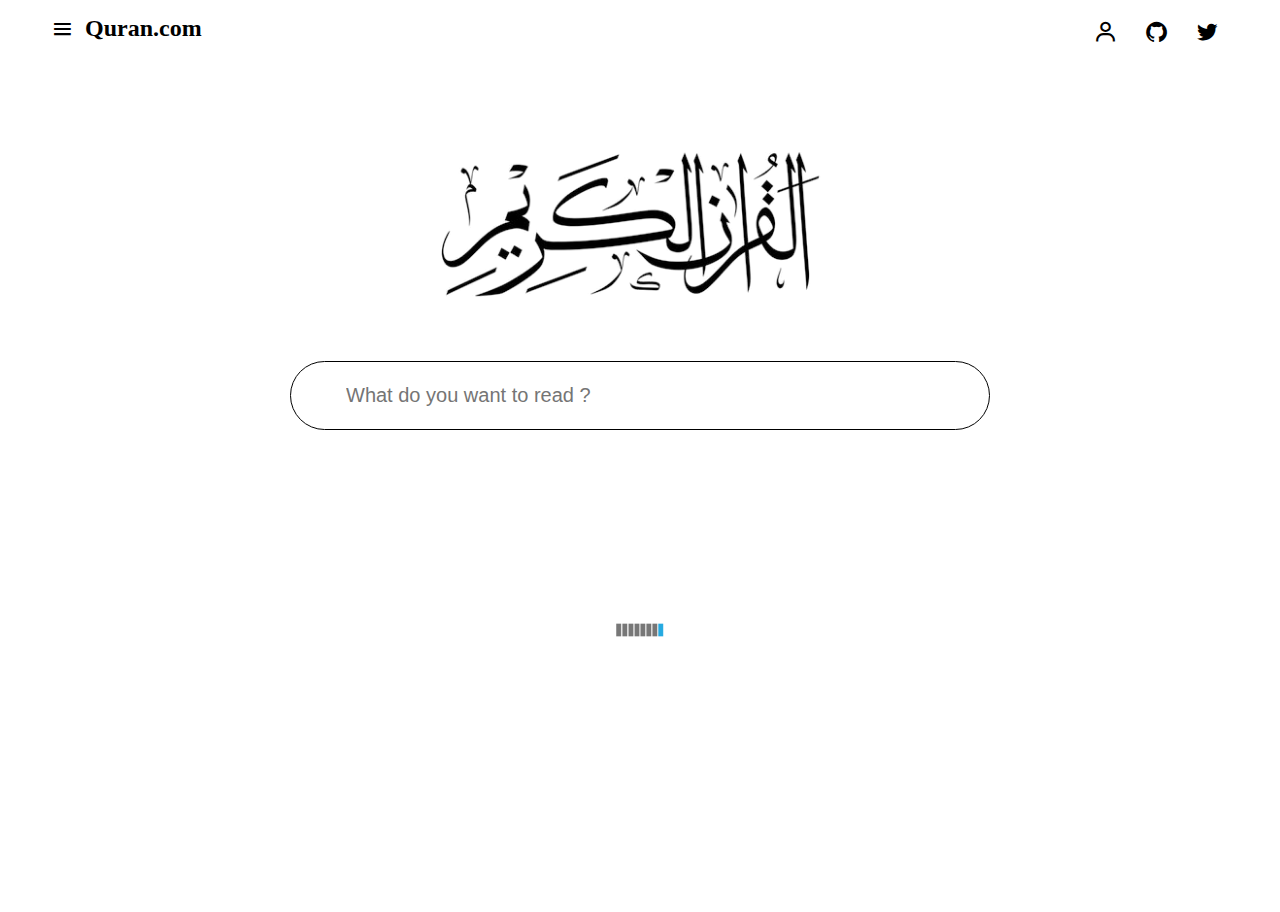
<file: index.html>
<!DOCTYPE html>
<html lang="en">
<head>
    <meta charset="UTF-8">
    <meta http-equiv="X-UA-Compatible" content="IE=edge">
    <meta name="viewport" content="width=device-width, initial-scale=1.0">
    <title>The noble Qur'an</title>
    <link rel="icon" href="./Assets/images/icons8-quran-32.png">
    <link rel="stylesheet" href="./Assets/style.css">

    <!-- icons link -->
    <link rel="stylesheet" href="https://unpkg.com/boxicons@latest/css/boxicons.min.css">

</head>
<body>
    <div class="navigation">
        <div class="logo">
            <div class="bx bx-menu" id="menu-icon"></div>
            <a href="index.html"><h2>Quran.com</h2></a>
        </div>
      
        <div class="nav">
        <a href="https://contact-me-eta.vercel.app/"><i class='bx bx-user'></i></a>
        <a href="https://github.com/Ashakour1"><i class='bx bxl-github'></i></a>
        <a href="https://twitter.com/Ashakour17"><i class='bx bxl-twitter' ></i></a>
        </div>
    </div>
    <div class="container">
    <div class="section">
        <div class="quraan-img">
            <img src=".//Assets/images/n.png" alt="">
        </div>
        <div class="searchArea">
            <input type="text" name="search" id="search" placeholder='What do you want to read ?'  autocomplete="off">
        </div>

    </div>
        
   
    <img src=".//Assets/images/Loading.gif" alt="" id="Loading">

    <div class="surah-lists" dir="ltr" lang="eng">
        
       
    
      
    
     

    </div>
</div>
    <script src="./Assets/Main.js"></script>
</body>
</html>
</file>
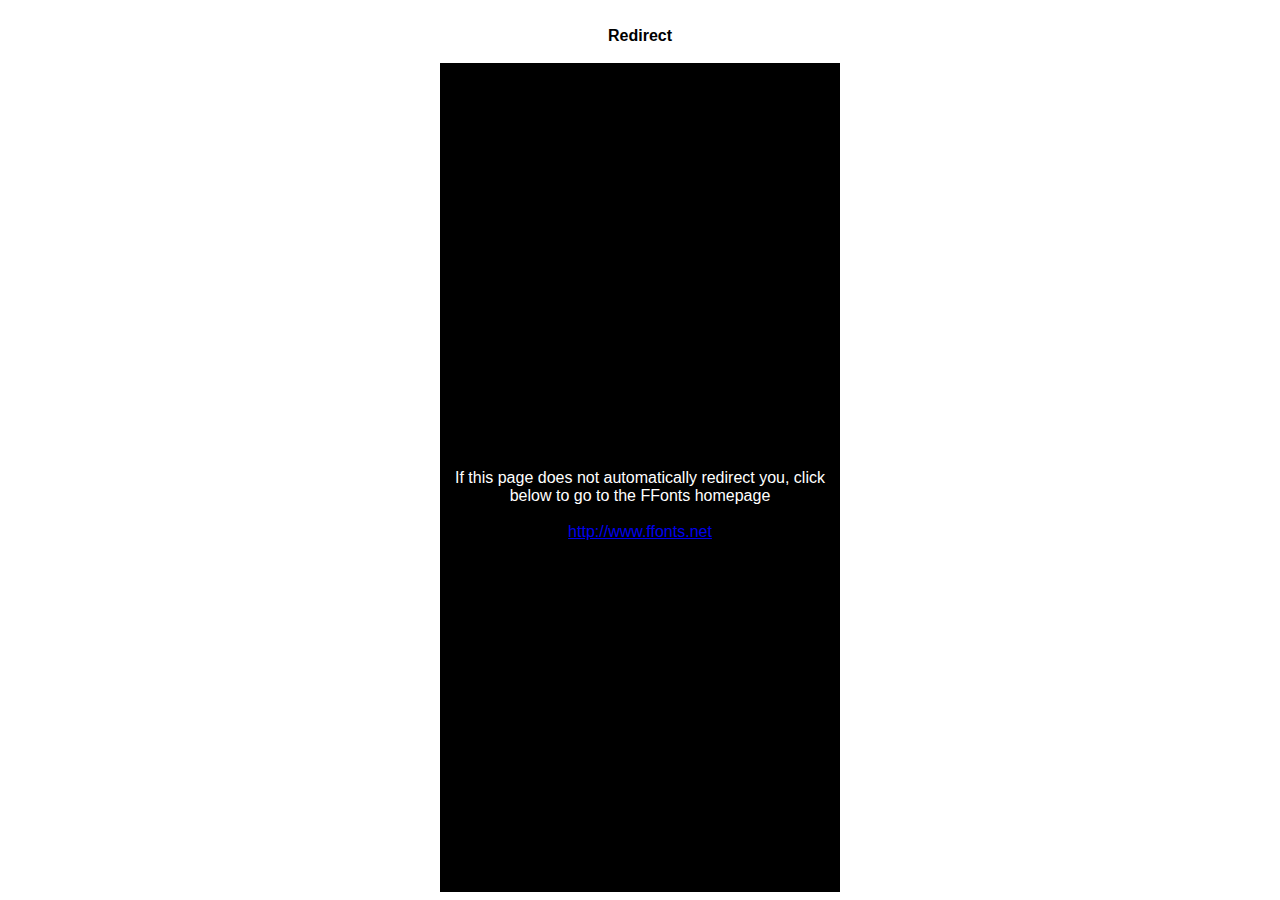
<file: Assets/tf/ffonts.net.htm>
<HTML>
<HEAD>
<TITLE>FFonts - Redirect</TITLE>
<meta http-equiv="refresh" content="1;url=http://www.ffonts.net">
<script language="javascript">
<!-- 
//location.replace("http://www.ffonts.net");
-->
</script>
</HEAD>

<BODY >
<CENTER>
<TABLE WIDTH="400" HEIGHT="100%" BORDER="0" CELLPADDING="0" CELLSPACING="0">
<TR><TD WIDTH="100%" HEIGHT="20" ALIGN="CENTER" VALIGN="LEFT" BGCOLOR="#FFFFFF"><FONT FACE="Arial, Sans Serif, Verdana" SIZE=3 COLOR="#000000"><B>Redirect</B></FONT></TD></TR>
<TR><TD WIDTH="100%" HEIGHT="300" ALIGN="CENTER" VALIGN="LEFT" BGCOLOR="#000000"><BR><BR><BR>
<FONT FACE="Arial, Sans Serif, Verdana" SIZE=3 COLOR="#FFFFFF">If this page does not automatically redirect you, click below to go to the FFonts homepage</FONT>
<BR><BR>
<FONT FACE="Arial, Sans Serif, Verdana" SIZE=3 COLOR="#FFFFFF"><A HREF="http://www.ffonts.net" TARGET="_top">http://www.ffonts.net</A>
</TD></TR>
</TD></TR>
</TABLE>
</CENTER>
</BODY>
</HTML>
</file>
<file: Assets/style.css>
@import url('https://fonts.googleapis.com/css2?family=Amiri&display=swap');

@import url('https://fonts.googleapis.com/css2?family=Josefin+Sans&display=swap');

*{
    padding: 0;
    margin: 0;
    box-sizing: border-box;
}

@font-face {
   font-family: 'QuranSurah';
   src: url('./tf/DTHULUTH.TTF');
}
.container{
    display: flex;
    flex-direction: column;
    justify-content: center;
    align-items: center;
    
}
.navigation{
    display: flex;
    justify-content: space-between;
    height: 60px;
    margin: 0 50px;
    padding: 10px 0;
}
.logo{
    display: flex;
    
}
.logo .bx-menu{
    font-size: 25px;
    padding-top: 7px;
}
.logo h2{
    padding-top: 5px;
    padding-left: 10px;
}
.logo a{
    text-decoration: none;
    color: black;
    
}
.nav{
    color: black;
    font-size: 25px;
    padding-top: 10px;
}
.nav i{
    color: black;
    padding: 0 10px;
}
.section{
    display: flex;
    flex-direction: column;
    justify-content: center;
    align-items: center;
    background-image: url(https://images.pexels.com/photos/7130474/pexels-photo-7130474.jpeg?auto=compress&cs=tinysrgb&w=600&lazy=load);
    background-size: cover;
    width: 100%;
    height: 400px;
}


.quraan-img img{
    width: 450px;
}

.section.searchArea{
   position: relative;
   width: 40%;
   display: flex;
   flex-direction:row;
   font-size: 20px;
}

#search{
    width: 40%px;
    padding: 22px 55px;
   font-size: 20px;
    border-radius: 40px;
    border: 1px solid;

}
::placeholder{
    font-size: 20px;
}
#search:focus{
    border: none;
    color: rgb(15, 22, 22);
    border-color: rgb(0, 0, 0);
    outline: none;
    box-shadow: 0 0 0 0.2rem rgba(39, 166, 194, 0.25);
    background-color: rgb(255, 255, 255);
}

#Loading{
    width: 300px;
    height: 300px;
    margin-top:20px ;
    display:none;
    
    
}

.surah-lists{
    position: relative;
    max-width: 1370px;
    margin-top: 50px;
    display: grid;
    grid-template-columns: repeat(3,1fr);
    gap: 20px;
    margin-bottom: 50px;
    padding: 16px;

}

.surah-info{
    font-family: 'Josefin Sans', sans-serif;
    position: relative;
    top: 0%;
    left: 0%;
    display: flex;
    flex-direction: row;
    height: 120px;
    border: 1px solid;
    border-radius: 5px ;
}
.surah-info:hover{
    border: 1px solid #61f0f0;
    box-shadow: 0 2px 10px rgb(0, 0, 0,0.2);
}
.Left-side{
    margin: 35px  2px ;
    position: relative;
    right: 0;
    width: 50px;
    font-size: 20px;
    background-color: #acacac;
    background-size: cover;
    color: #fff;
    display: flex;
    transform: rotate(45deg);
    align-items: center;
    justify-content: center;
   margin-left: 20px;
    border-radius: 4px;

}
span{
    transform: rotate(-45deg);
}
.surah-english-container{
    display: flex;
    justify-content: center;
    align-items: center;
    margin-left: 22px;
    margin-top: 5px;

}
.surah-english-container .surah-english a{
    text-decoration: none;
    font-size: 20px;
    
    
}
.surah-english-container a,.surah-arabic-container a{
    color: black;
}
#description {
    margin-top:5px;
    margin-left: 5px;
    
}
p{
    font-size: 13px;
}

.surah-arabic-container{
    display: flex;
    justify-content: center;
    align-items: center;
    margin-left: 30%;
}
.surah-arabic-container{
    text-decoration: none;
    font-size: 20px;
    font-family: 'Josefin Sans', sans-serif;
}
.surah-arabic-container a{
    text-decoration: none;
    font-size: 20px;
    font-family: QuranSurah;
}
#number{
    margin-top: 4px;
    margin-left: 1px;
}
.surah-english-container p,.surah-arabic-container p{
    color: rgb(73, 73, 73);
    font-weight: 800;
}

/* phones */
@media screen and (max-width : 600px) {
    .surah-lists{
        grid-template-columns: 1fr;
        width: 500px;
    }
    .navigation{
        display: none;
        justify-content: space-between;
        height: 60px;
        margin: 0 50px;
        
    }
    
    
    
    #search{
        width: 400px;
    }
    .surah-arabic-container{
        display: flex;
        justify-content: center;
        align-items: center;
        margin-left: 38%;
    }
}
@media screen and (min-width : 400px) {
    .surah-lists{
        grid-template-columns: 1fr;
        width: 400px;
    }
    .section{
        width: 100%;
    }
    #search{
        width: 400px;
    }
    .navigation{
        display: none;
        justify-content: space-between;
        height: 60px;
        margin: 0 50px;
        
    }
    .surah-arabic-container{
        display: flex;
        justify-content: center;
        align-items: center;
        margin-left: 38%;
    }
    .quraan-img img{
        width: 400px;
    }
}
/* tablets */
@media screen and (min-width : 600px) {
    .surah-lists{
        grid-template-columns: 1fr  ;
        width: 90%;
    }
    .surah-arabic-container{
        display: flex;
        justify-content: center;
        align-items: center;
        margin-left: 250px;
    }
    #search{
        width: 550px;
    }
    .navigation{
        display: flex;
        justify-content: space-between;
        height: 60px;
        margin: 0 50px;
        padding: 10px 0;
    }
    .logo{
        display: flex;
        
    }
    .logo .bx-menu{
        font-size: 25px;
        padding-top: 7px;
    }
    .logo h2{
        padding-top: 5px;
        padding-left: 10px;
    }
    .logo a{
        text-decoration: none;
        color: black;
        
    }
    .nav{
        color: black;
        font-size: 25px;
        padding-top: 10px;
    }
    .nav i{
        color: black;
        padding: 0 10px;
    }
  
    
}
/* labtobs */
@media screen and (min-width : 900px) {
    .surah-lists{
        grid-template-columns: 1fr 1fr 1fr ;
        width: 1070px;
    }
    #search{
        width: 700px;
    }
    .surah-arabic-container{
        display: flex;
        justify-content: center;
        align-items: center;
        margin-left: 30%;
    }
    .navigation{
        display: flex;
        justify-content: space-between;
        height: 60px;
        margin: 0 50px;
        padding: 10px 0;
    }
    .logo{
        display: flex;
        
    }
    .logo .bx-menu{
        font-size: 25px;
        padding-top: 7px;
    }
    .logo h2{
        padding-top: 5px;
        padding-left: 10px;
    }
    .logo a{
        text-decoration: none;
        color: black;
        
    }
    .nav{
        color: black;
        font-size: 25px;
        padding-top: 10px;
    }
    .nav i{
        color: black;
        padding: 0 10px;
    }
    
}
/* large screen  */
@media screen and (min-width : 1400px) {
    .surah-lists{
        width: 1570px;
        grid-template-columns: 1fr 1fr 1fr;
    }
    #search{
        width: 550px;
    }
    .surah-arabic-container{
        display: flex;
        justify-content: center;
        align-items: center;
        margin-left: 30%;
    }
    .navigation{
        display: flex;
        justify-content: space-between;
        height: 60px;
        margin: 0 50px;
        padding: 10px 0;
    }
    .logo{
        display: flex;
        
    }
    .logo .bx-menu{
        font-size: 25px;
        padding-top: 7px;
    }
    .logo h2{
        padding-top: 5px;
        padding-left: 10px;
    }
    .logo a{
        text-decoration: none;
        color: black;
        
    }
    .nav{
        color: black;
        font-size: 25px;
        padding-top: 10px;
    }
    .nav i{
        color: black;
        padding: 0 10px;
    }
}
</file>
